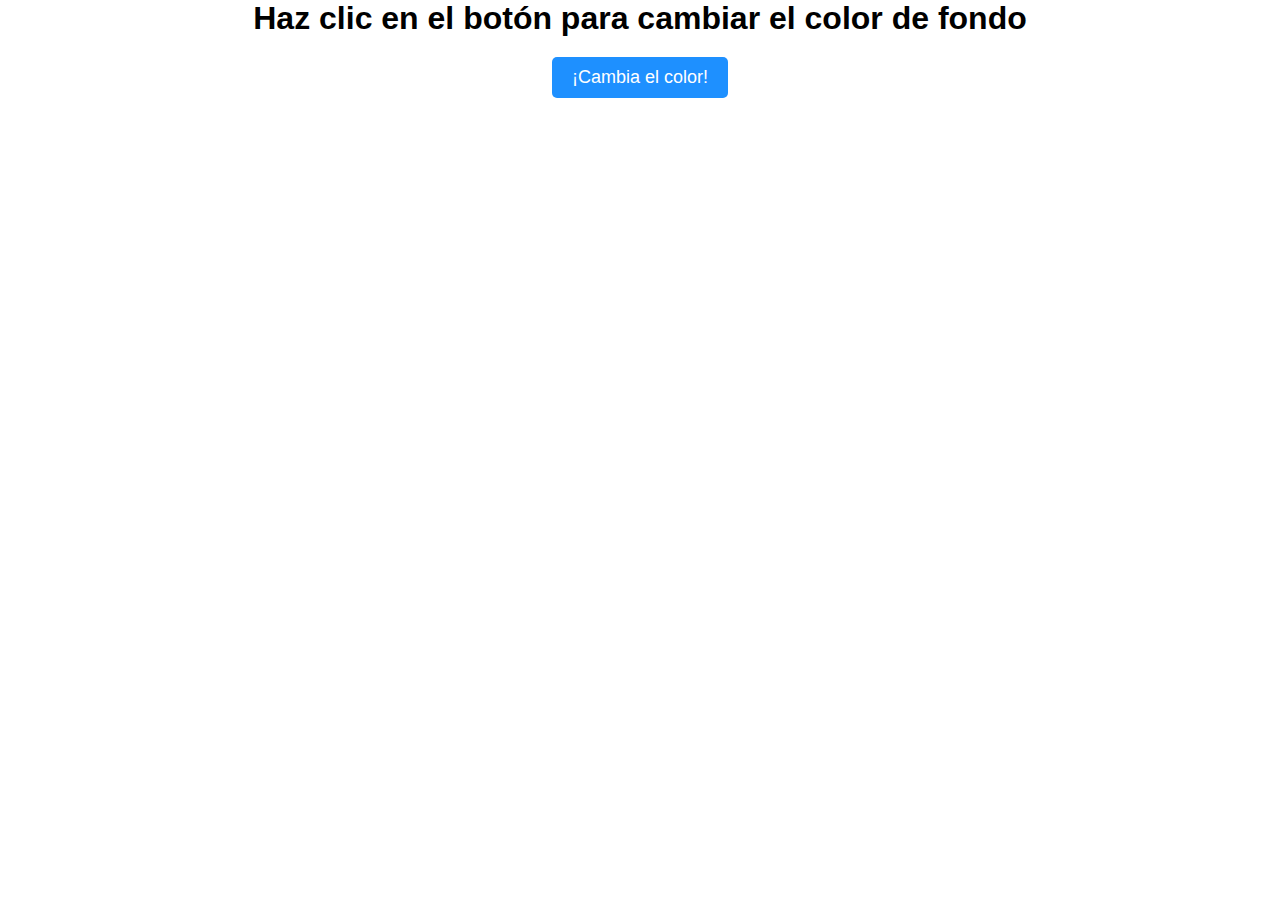
<file: One Click/index.html>
<!DOCTYPE html>
  <html lang="es">
    <head>
        <meta charset="UTF-8" />
        <meta name="viewport" content="width=device-width, initial-scale=1.0" />
        <title>Cambia el color de fondo</title>
        <link rel="stylesheet" href="style.css" />
        <script src="script.js" defer></script>
    </head>
    <body>
        <h1>Haz clic en el botón para cambiar el color de fondo</h1>
        <button id="colorButton">¡Cambia el color!</button>
    </body>
</html>
</file>
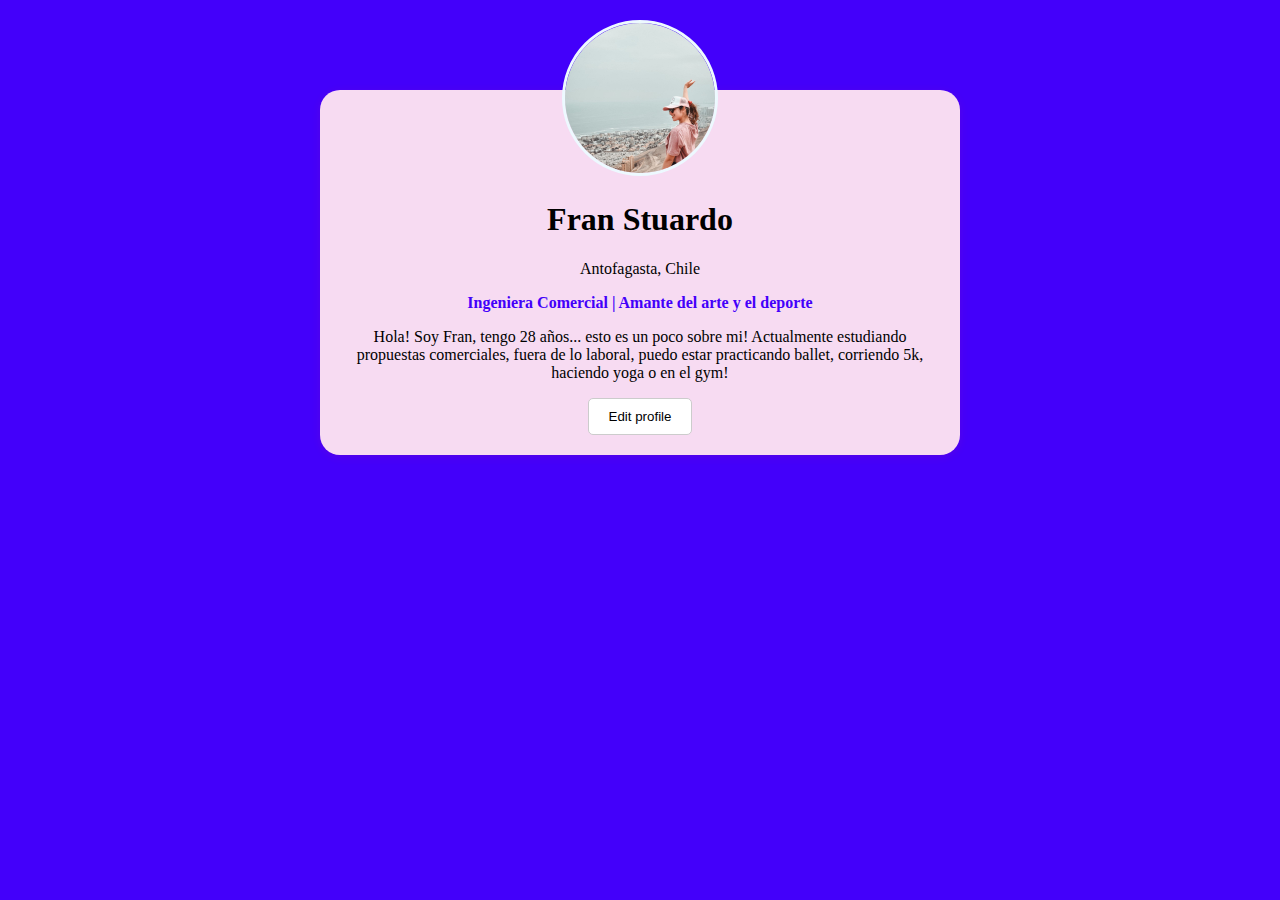
<file: Tarjeta de usuario (Core)/index.html>
<!DOCTYPE html>
<html lang="en">
<head>
    <meta charset="UTF-8">
    <meta name="viewport" content="width=device-width, initial-scale=1.0">
    <title>Tarjeta de usuario</title>
    <link rel="stylesheet" href="style.css" />
</head>
<body>
    <div class="banner"></div>
    <div class="perfil">
    <img src="Foto Fran.jpeg" alt="Foto Fran" width="80" class="foto">
    <h1>Fran Stuardo</h1>
    <p class="Ciudad">Antofagasta, Chile</p>
    <p class="descripcion">
      Ingeniera Comercial | Amante del arte y el deporte </p>
    <p class="biografía">
      Hola! Soy Fran, tengo 28 años... esto es un poco sobre mi! 
      Actualmente estudiando propuestas comerciales, fuera de lo laboral, puedo estar practicando ballet, corriendo 5k, haciendo yoga o en el gym!</p>
      <button>Edit profile</button>
  </div>
</body>
</html>
</file>
<file: One Click/style.css>
* {
    margin: 0;
    padding: 0;
    box-sizing: border-box;
}

body {
    font-family: Arial, sans-serif;
    text-align: center;
    transition: background-color 0.5s ease;
}

button {
    padding: 10px 20px;
    font-size: 18px;
    background-color: dodgerblue;
    color: white;
    border: none;
    cursor: pointer;
    margin-top: 20px;
    border-radius: 5px;
    outline: none;
}
</file>
<file: Tarjeta de usuario (Core)/style.css>
body {
  font-family: 'Times New Roman', Times, serif;
  background-color: #4300fa;
  margin: 0;
  padding: 0;
  text-align: center;
}

.banner {
  background-color: 
  #4300fa; 
  height: 150px;
}

.perfil {
  background-color: #f7dbf2;
  width: 100%;
  max-width: 600px;
  margin: -60px auto 0;
  padding: 20px;
  border-radius: 20px;
  box-shadow: 0 2px 10px rgba(255, 36, 69, 0.1);
}

.foto {
  width: 150px;
  height: 150px;
  border-radius: 50%;
  border: 3px solid rgb(237, 249, 255);
  margin-top: -90px;
  object-fit: cover;
}

.descripcion {
  font-weight: bold;
  margin: 10px 0;
  color: #4300fa;
}

button {
  background-color: #ffffff;
  border: 1px solid #ccc;
  padding: 10px 20px;
  border-radius: 5px;
  cursor: pointer;
}
</file>
